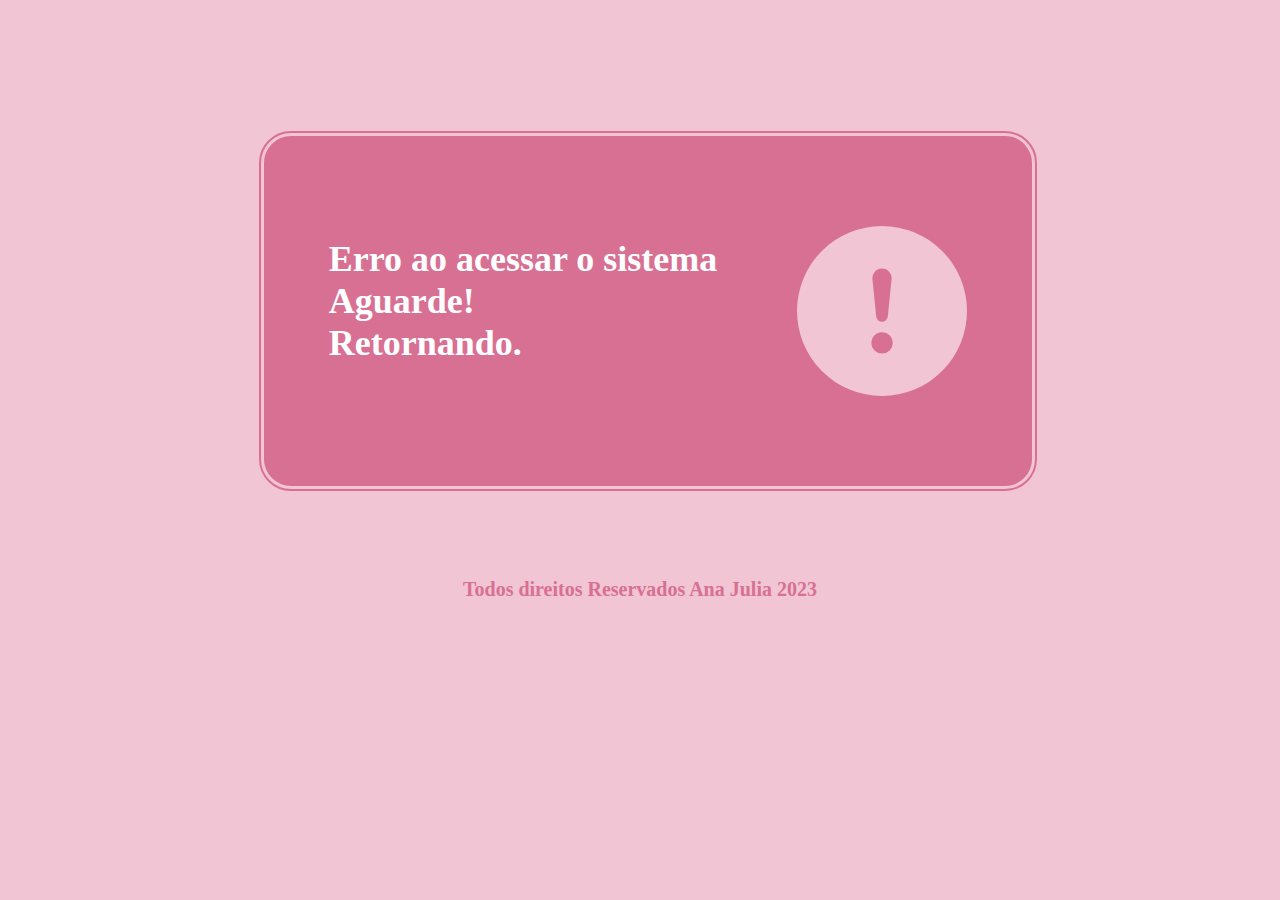
<file: erro.html>
<!DOCTYPE html>
<html lang="pt-br">
<head>
    <meta charset="UTF-8">
    <meta http-equiv="X-UA-Compatible" content="IE=edge">
    <meta name="viewport" content="width=device-width, initial-scale=1.0">
    <title>ERRO!</title>
    <link rel="stylesheet" href="css/styleLogin.css">
    <meta http-equiv="refresh" content="5; url=index.html">
</head>
<body id="erro">
    <header id="erro"></header>
    <nav id="erro"></nav>
    <main id="erro">
        <div class="cxerro">
            <h1>Erro ao acessar o sistema <br> Aguarde! <br> Retornando.</h1> 
            <svg xmlns="http://www.w3.org/2000/svg" width="170" height="170" fill="#f1c5d3" class="bi bi-exclamation-circle-fill" viewBox="0 0 16 16">
                <path d="M16 8A8 8 0 1 1 0 8a8 8 0 0 1 16 0zM8 4a.905.905 0 0 0-.9.995l.35 3.507a.552.552 0 0 0 1.1 0l.35-3.507A.905.905 0 0 0 8 4zm.002 6a1 1 0 1 0 0 2 1 1 0 0 0 0-2z"/>
              </svg>
        </div>
    </main>
    <footer id="erro">
        <h4>Todos direitos Reservados Ana Julia 2023</h4>
    </footer>
</body>
</html>
</file>
<file: css/styleLogin.css>
*{
    margin: 0px;
    padding: 0px;
}
body#home{
    background-color: #ffcede;
    background-image: url(../images/fundo-2.png);
    background-position: 150px 50px; 
}
main{
    min-height: 500px;
    
}
footer#home{
    background-color: #d87093;
    height: 25px;
    width: auto;
    text-align: center;
    color: #f1c5d3;
    font-family: 'Lucida Sans';
}
header#home{
    background-color: #d87093;
    width: 100%;
    color: #f1c5d3;
    text-align: center;
    font-size: 20px;
    font-family: 'Lucida Sans', 'Lucida Sans Regular', 'Lucida Grande', 'Lucida Sans Unicode', Geneva, Verdana, sans-serif;
    display: flex;
    align-items: center;
    justify-content: space-between;
}
.boas-vindas{
    margin-left: 20px;
}
.logo{
    display: flex;
    align-items: center;
}
#icon{
    font-size: 70px;
    margin-left: 10px;
}


body#index{
    background-color: #ffcede;
   
}
main#index{
    height: 550px;
    min-height: 400px;
    width: 100%;
    display: flex;
    flex-direction: row;
    flex-wrap: nowrap;
    justify-content: space-around;
    margin-top: 15px;
}
.caixa#login{
    width: 350px;
    height: 460px;
    color: #ffcede;
    font-family: 'Trebuchet MS';
    background: #d87093;
    padding: 2px;
    margin-top: 10px;
    border-radius: 23px;
}
#login h2{
    text-align: center;
    font-size: 65px;
}
#login input{
    padding: 5px;
    height: 45px;
    width: 70%;
    font-size: 20px;
    border: 2px solid #d87093;
    border-radius: 5px;
}
#login input[type=text]{
    width: 95%;
}
#login #passsenha{
    width: 95%;
}
.botao{
    background: #f7a8c2;
    display: block;
    width: 90%;
    height: 50px;
    margin: 10px auto;
    padding: 5px;
    color: #CCF8EF ;    
    font-size: 25px;
    border-radius: 5px;
    box-shadow: 1px 1px 6px 1px #000000;
}
#cxlogin{
    font-size: 30PX;
}
#passwords{
    height: 205px;
    width: 400px;
    padding-top: 15px;
    background-color: #ffffff;
    border-radius: 23px;
    margin-top: 10px;
}
#redes{
    height: 215px;
    width: 400px;
    background-color: #ffffff;
    border-radius: 23px;
    margin-top: 30px;
}
#passwords h4{
    margin: 10px auto;
    text-align: center;
    font-size: 20px;
    color: #000000;
}
#passwords h4#pagcad{
    margin-top: 55px;
    text-align: center;
    font-size: 20px;
    color: #000000;
}
#passwords a{
    font-size: 20px;
    color: #d87093;
    display: flex;
    justify-content: center;
    margin-top: 5px;
}
 
#redes h4#socialmidia{
    margin-top: 55px;
    margin-left: 9px;
    text-align:left;
    font-size: 40px;
    color: #000000;
}
footer#index{
    text-align: center;
    color: #d87093;
    font-family: 'Lucida Sans';
    font-size: 15px;
}
p{
    font-size: 60px;
    margin-top: 25px;
    margin-left: 35px;
}
#icone{
    display: flex;
    justify-content: center;
    align-items: center;
}
#cxlogin input[type=checkbox]{
    width: 15px;
    height: 15px;
    margin-left: 5px;
}
#lembrar{
    font-size: 20px;
}



body#erro{
    background-color: #f1c5d3;
}
main#erro{
    height: 450px;
    min-height: 300px;
}
.cxerro{
    height: 350px;
    width: 60%;
    text-align: center;
    background-color: #d87093;
    border-radius: 35px;
    display: flex;
    flex-direction: row;
    justify-content: center;
    align-items: center;
    margin-top: 10%;
    margin-left: 20% ;
    border: 8px double #f1c5d3;
}
.cxerro h1{
    font-size: 36px;
    margin-bottom: 20px;
    color: #ffffff;
    text-align: justify;
    margin-right: 80px;
}
footer#erro h4{
    font-size: 20px;
    text-align: center;
    color: #d87093;
}



body#bodycad{
    background-color: #f1c5d3;
}
header#heacad{
    background-color: #d87093;
    height: 80px;
    color: #f1c5d3;
    text-align: center;
    font-size: 20px;
    font-family: 'Lucida Sans';
    display: flex;
    align-items: center;
    justify-content: space-between;
}
main#maincad{
    height: 450px;
    min-height: 350px;
}
#informs{
    height: 360px;
    width: 70%;
    color: #ffcede;
    font-family: 'Trebuchet MS';
    background: #d87093;
    margin: 80px auto;
    border-radius: 30px;
    border: 8px double #f7a8c2;
}
footer#footcad{
    background-color: #d87093;
    height: 25px;
    width: auto;
    text-align: center;
    color: #f1c5d3;
    font-family: 'Lucida Sans';
}
#cxcad{
    flex-direction: column;
    width: 100%; 
}
#cxcad input[type=submit]{
    width: 400px;
    font-size: 35px;
    background-color: #f7a8c2;
    color: #ffffff;
    border-radius: 10px;
    border: none;
    box-shadow: 1px 2px 8px 1px #000;
    margin-top: 25px;
}
#informs h2{
    font-size: 45px;
    width: 100%;
    margin-left: 5px;
   
}
#cxcad fieldset{
    border: none;
    height: 200px;
    display: flex;
    flex-direction: row;
    flex-wrap: nowrap;
    justify-content: space-between;
}
.final{
    min-width:48%;   
    display: flex;
    flex-direction: column;
    flex-wrap: nowrap;
    justify-content: center;
    margin-top: 28px;
    margin-left: 5px;
}
.final label, .final input{
    width: 95%;
    font-size: 30px;
}
</file>
